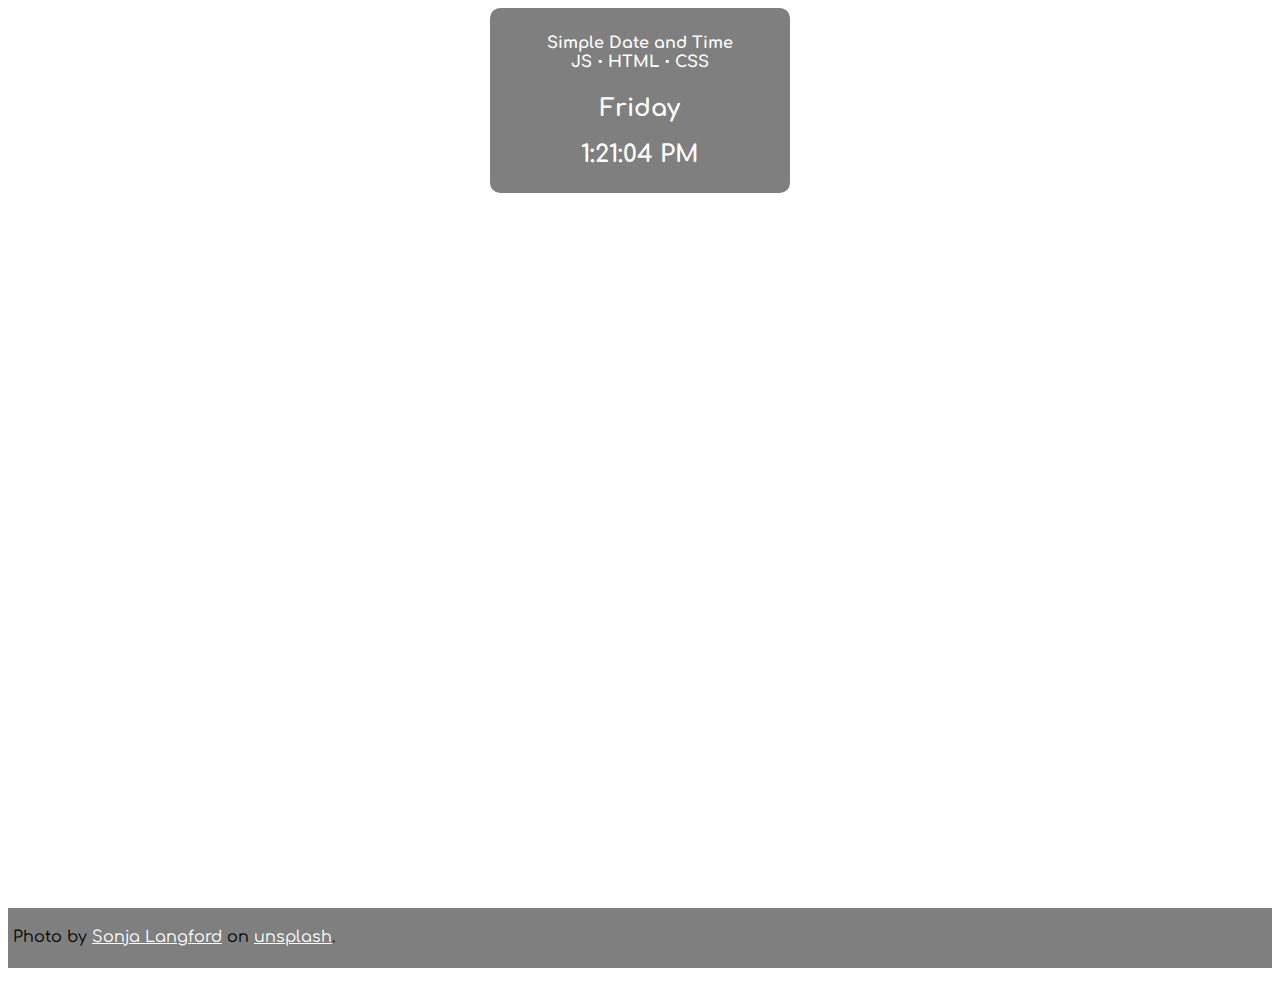
<file: Simple-Date-and-Time-Application/index.html>
<!DOCTYPE html>
<html>

  <head>
    <meta charset="utf-8">
    <link rel="stylesheet" href="style.css">
    <title>JavaScript current day and time</title>
    <link rel="stylesheet" type="text/css" href="//fonts.googleapis.com/css?family=Comfortaa" />
  </head>

  <body onload="time()">
    <div class="bg">
      <div class="info">
        <h4>Simple Date and Time <br> JS・HTML・CSS</h4>
        <h2 id="Day">Day</h2>
        <h2 id="Time">Time</h2>
      </div>
    </div>
    <script src="script.js"></script>

    <footer> 
        <p id="text">Photo by 
          <a id="photo" href="https://unsplash.com/@sonjalangford">Sonja Langford</a> on 
          <a id="website" href="https://unsplash.com">unsplash</a>.
        </p>
    </footer>
  </body> 


</html>
</file>
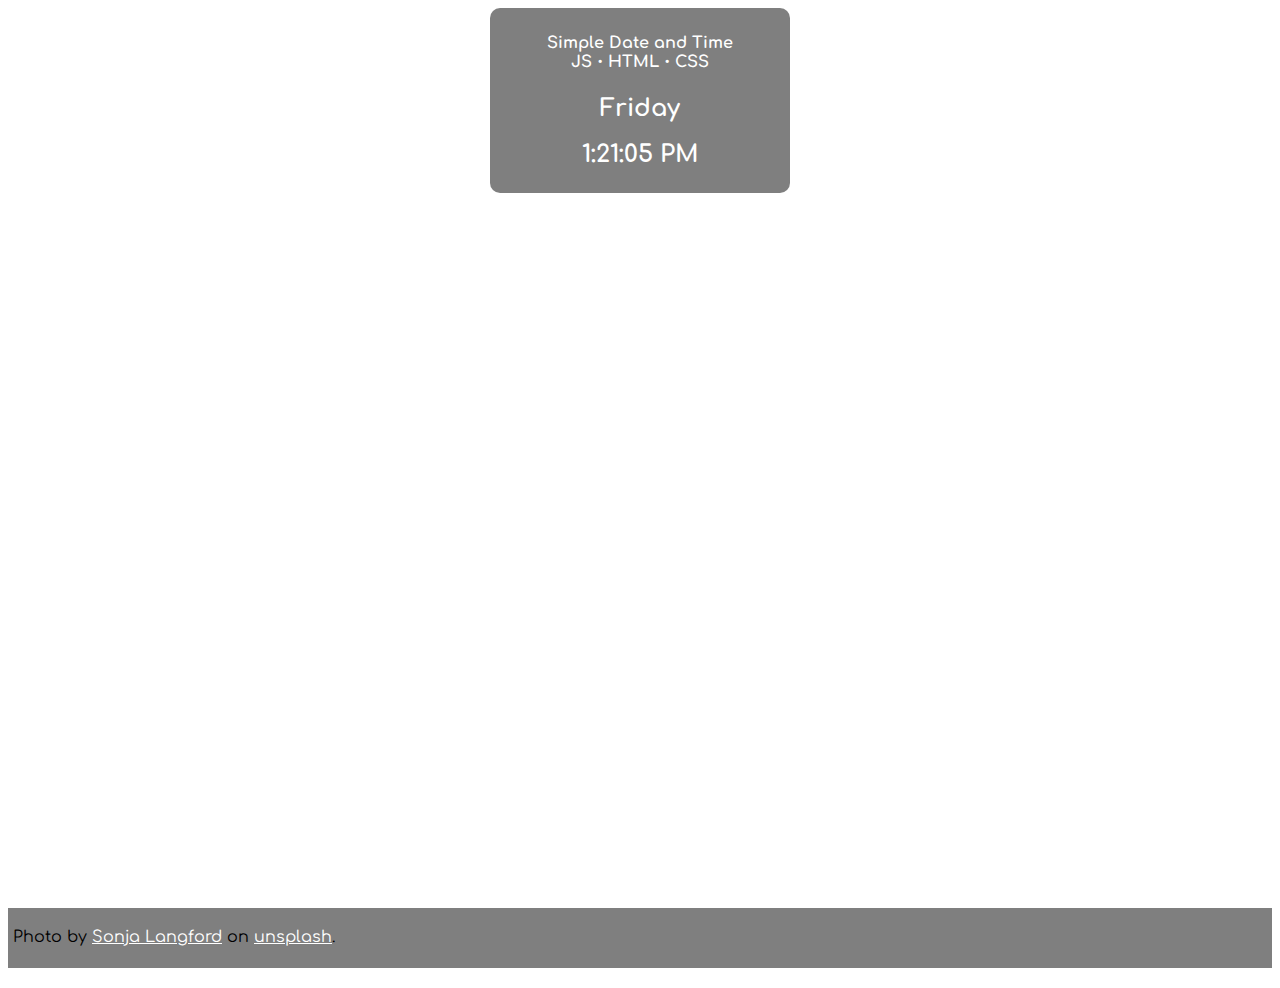
<file: Simple-Date-and-Time-Application/date-time.html>
<!DOCTYPE html>
<html>

  <head>
    <meta charset="utf-8">
    <link rel="stylesheet" href="style.css">
    <title>JavaScript current day and time</title>
    <link rel="stylesheet" type="text/css" href="//fonts.googleapis.com/css?family=Comfortaa" />
  </head>

  <body onload="time()">
    <div class="bg">
      <div class="info">
        <h4>Simple Date and Time <br> JS・HTML・CSS</h4>
        <h2 id="Day">Day</h2>
        <h2 id="Time">Time</h2>
      </div>
    </div>
    <script src="script.js"></script>

    <footer> 
        <p id="text">Photo by 
          <a id="photo" href="https://unsplash.com/@sonjalangford">Sonja Langford</a> on 
          <a id="website" href="https://unsplash.com">unsplash</a>.
        </p>
    </footer>
  </body> 


</html>
</file>
<file: Simple-Date-and-Time-Application/style.css>
/* Styles go here */
html {
        height: 100%;
        margin: 0;
        
      }
      
      body{
        height: 100%;
        
      }
      
      .bg{
        background-image: 
        url("https://images.unsplash.com/37/tEREUy1vSfuSu8LzTop3_IMG_2538.jpg?ixlib=rb-1.2.1&ixid=eyJhcHBfaWQiOjEyMDd9&auto=format&fit=crop&w=1050&q=80");
        height: 100%;
        background-position: center;
        background-repeat: no-repeat;
        background-size: cover;
      }
      
      .info{
        background:rgba(0,0,0,0.5);
        border-radius: 10px;
        color: white;
        font-weight: bold;
        width: 300px;
        text-align: center;
        margin: auto;
        font-family: Comfortaa; 
        padding: 5px 0 5px 0;
      }
      
      footer{
        margin:0;
        height: 60px;
        background:rgba(0,0,0,0.5);
      }
      
      #text{
        font-family: Comfortaa; 
        margin:0;
        height:50px;
        padding: 20px 0 10px 5px;
      }
      
      #photo{
        font-family: Comfortaa; 
        color: white;
        text-decoration: underline;
      }
      
      #website{
        font-family: Comfortaa; 
        color: white;
        text-decoration: underline;

      }
</file>
